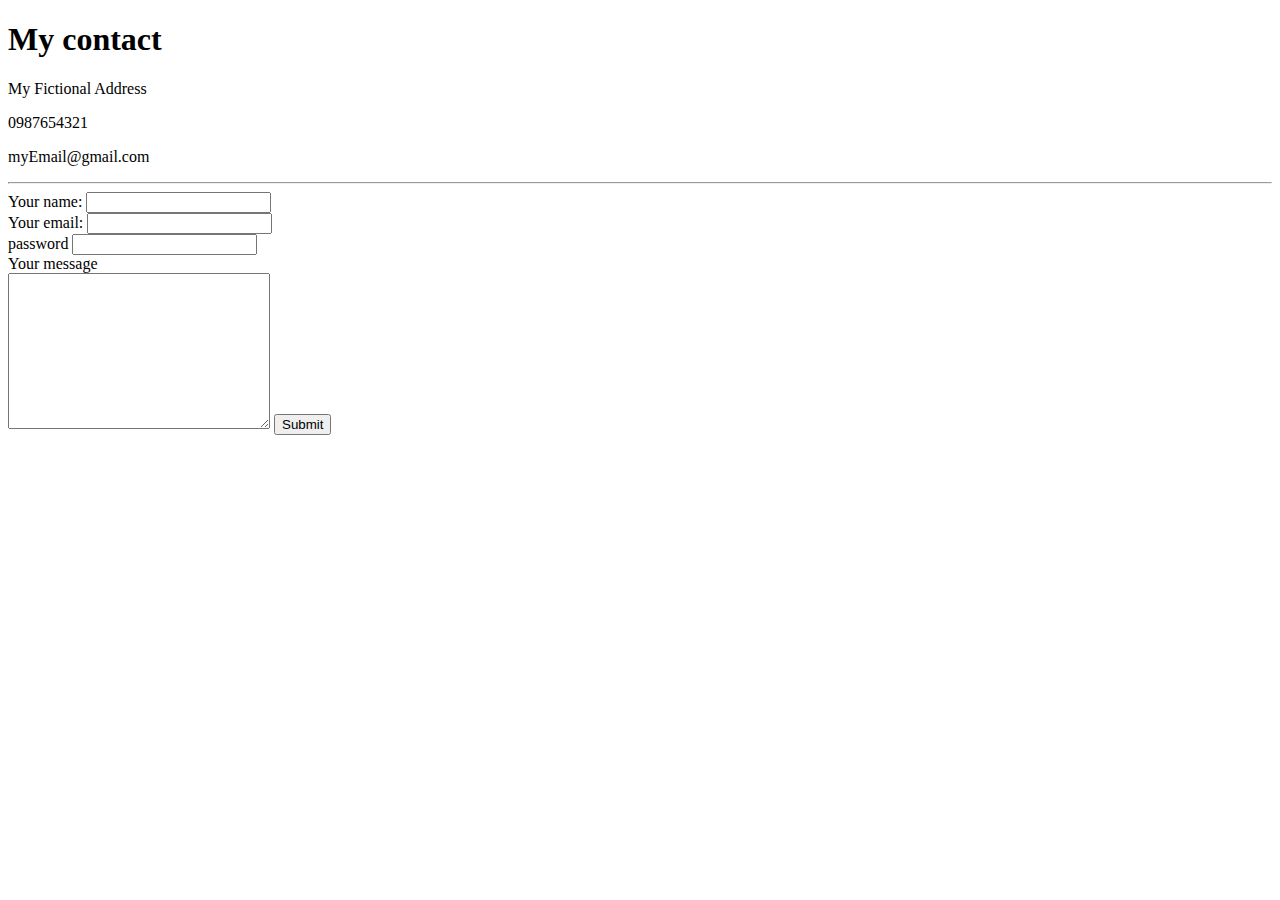
<file: contact.html>
<!DOCTYPE html>
<html lang="en">
<head>
    <meta charset="UTF-8">
    <meta http-equiv="X-UA-Compatible" content="IE=edge">
    <meta name="viewport" content="width=device-width, initial-scale=1.0">
    <title>Contact me</title>
</head>
<body>
    <h1>My contact</h1>
    <p>My Fictional Address</p>
    <p>0987654321</p>
    <p>myEmail@gmail.com</p>
    <hr>
    <form class="" action="index.html" method="post">
    <!-- <form class="" action="mailto:goluojha@gmail.como" method="post" enctype="text/plain"> -->
        <!-- <label for="file">upload file</label>
        <input name="file" id="range" min="0" max="90" type="file" value="1"><br>

        <label for="range">Rate my site</label>
        <input name="range" id="range" min="0" max="90" type="range" value="1"><br> -->

        <label for="Name">Your name:</label>
        <input name="Name" id="Name" type="text"><br>
        <!-- <input name="color" id="color" type="color"><br> -->
        <!-- <label for="checkbox">Do you want to signUp?</label>
        <input name="checkbox" id="checkbox" type="checkbox"> -->
        <label for="email">Your email:</label>
        <input type="email"><br>
        <label for="password">password</label>
        <input type="password"><br>
        <label for="">Your message</label><br>
        <textarea name="" id="" cols="30" rows="10"></textarea>
        <input name="" type="submit">
    </form>    
</body>
</html>
</file>
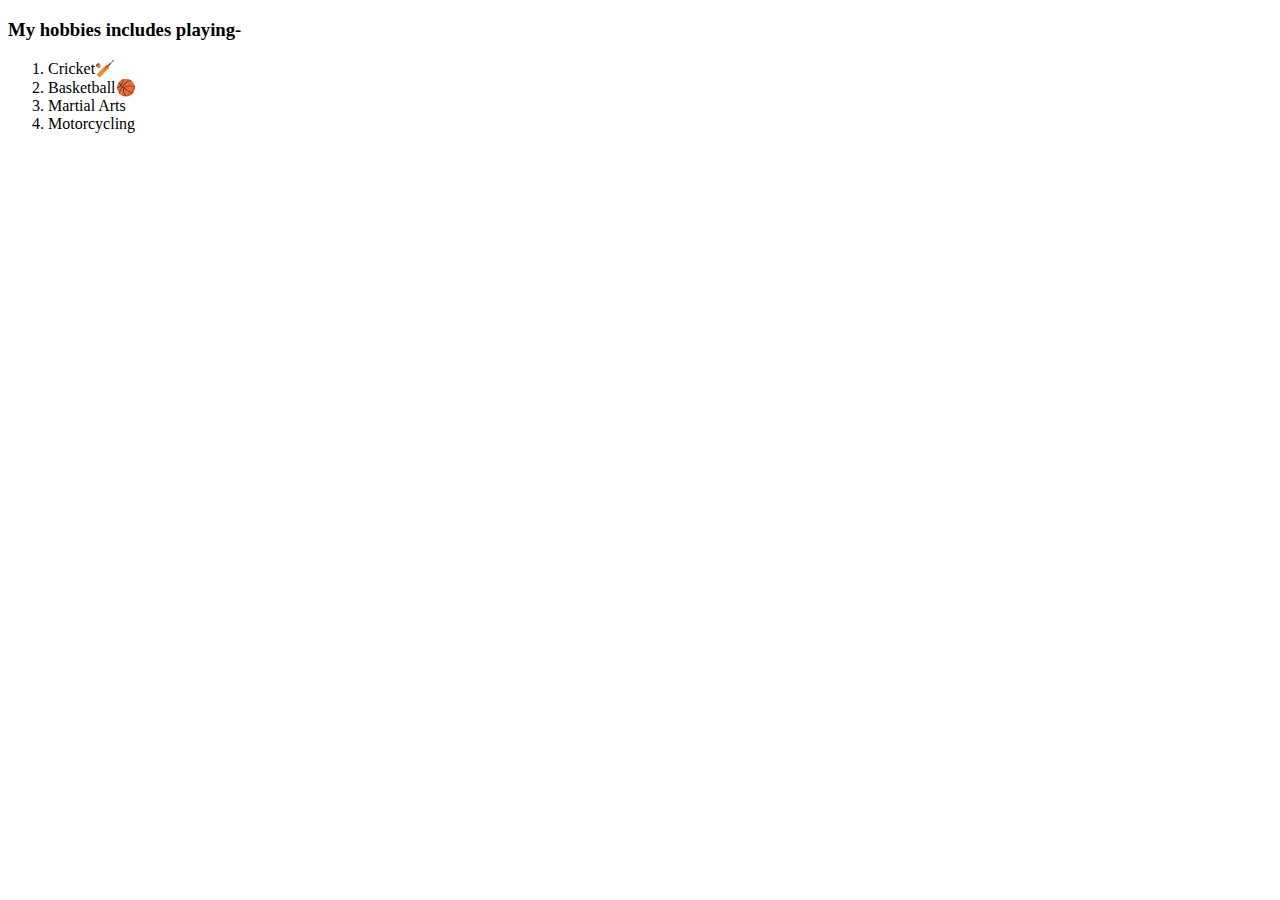
<file: hobbies.html>
<!DOCTYPE html>
<html lang="en">
<head>
    <meta charset="UTF-8">
    <meta http-equiv="X-UA-Compatible" content="IE=edge">
    <meta name="viewport" content="width=device-width, initial-scale=1.0">
    <title>Hobbies</title>
</head>
<body>
    <h3>My hobbies includes playing-</h3>
    <ol>
        <li>Cricket🏏</li>
        <li>Basketball🏀</li>
        <li>Martial Arts</li>
        <li>Motorcycling</li>
    </ol>
</body>
</html>
</file>
